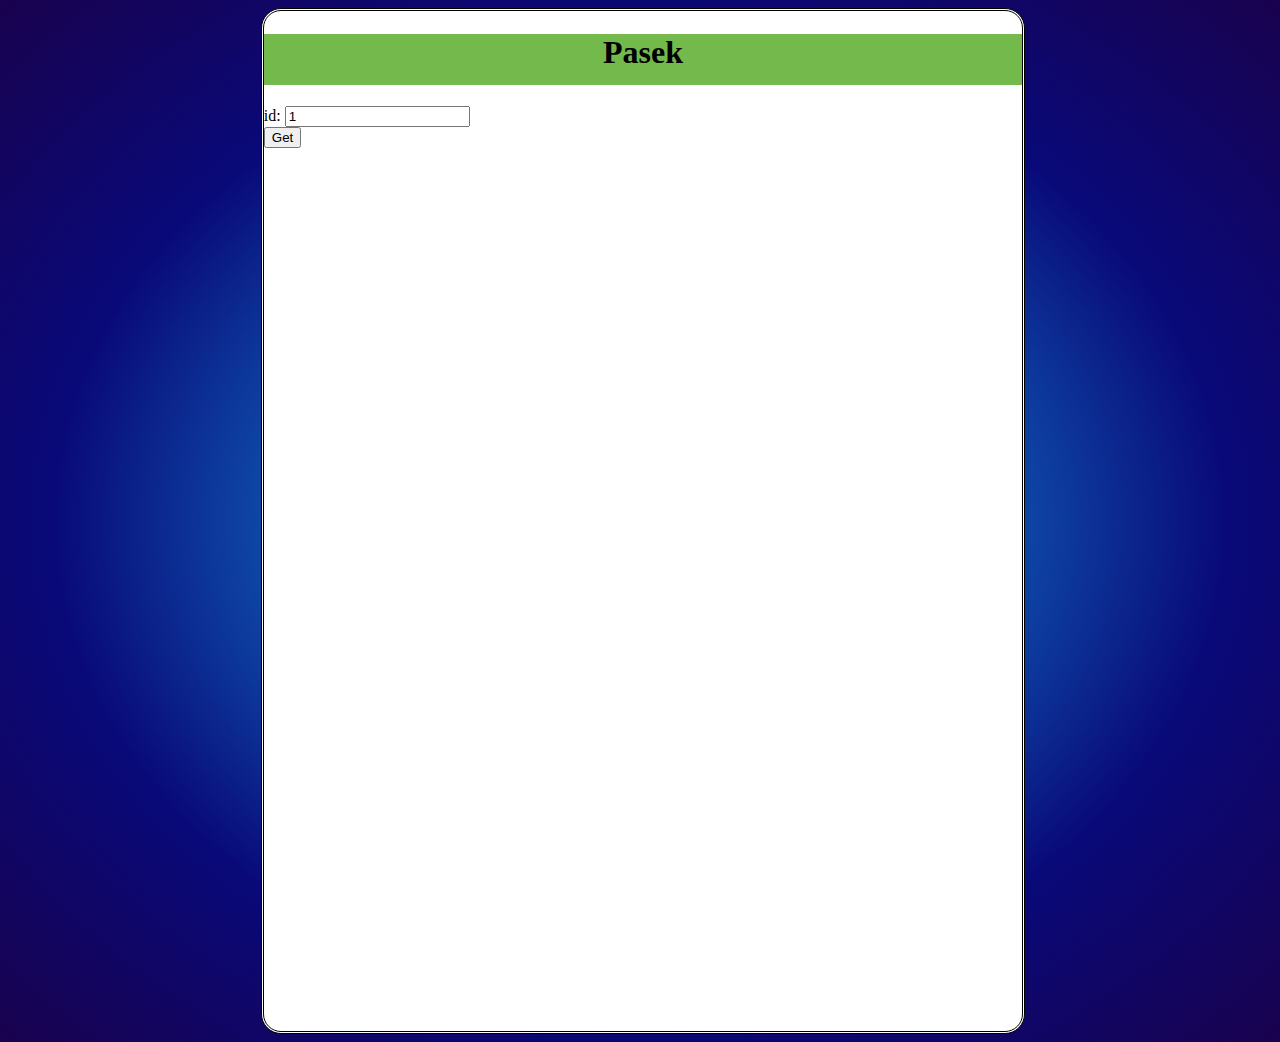
<file: SpringStart/src/main/resources/templates/index.html>
<!DOCTYPE html>
<html lang="en">
<head>
    <meta charset="UTF-8">
    <title>Title</title>
    <link rel="stylesheet" href="style.css">
    <link rel=
</head>
<body>
    <div id="square" >
        <h1> 
            Pasek
        </h1>
        <form  action="http://localhost:8080/product/get" method="get">
        <div class="getform">
            <label for="say">id:</label>
            <input name="say" id="say" value="1" />
            <div>
                <button>Get</button>
              </div>
          </div>

         
        </div>
    </form>
    </div>  


    <script src="scripts.js"></script>
</body>
</html>
</file>
<file: SpringStart/src/main/resources/templates/style.css>
p{
 color: red;
}

#square{
    width: 60%;
    height: 1020PX;
    background-color: white;
    margin-left: 20%;
    /*margin-right: 20%;*/
    border-radius: 20px;
    border-style: double;
}

h1{
    width: 100%;
    height: 5%;
    margin-top: 3%;
    background-color: rgb(115, 185, 75);
    text-align: center;
}

body{
    background: radial-gradient( rgb(22, 182, 245) 0%, rgba(9,9,121,1) 65%, rgb(25, 2, 78) 100%);
}

.getform{
    float: left;
}
</file>
